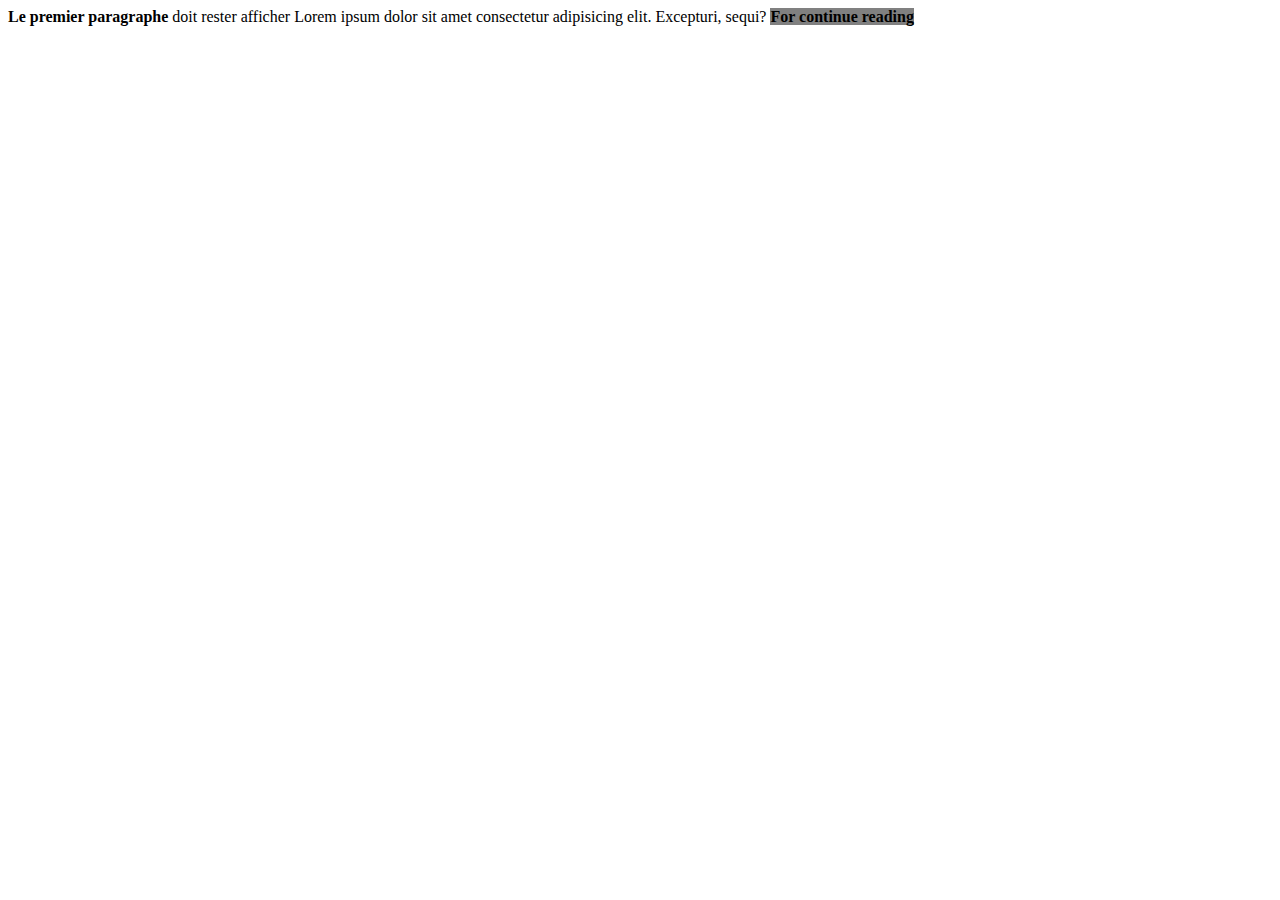
<file: first/index.html>
<html lang="fr">
  <head>
    <meta charset="UTF-8" />
    <meta name="viewport" content="width=device-width, initial-scale=1.0" />
    <link rel="stylesheet" href="style.css" />
    <title>Document</title>
  </head>
  <body>
    <p>
      <strong> Le premier paragraphe</strong> doit rester afficher Lorem ipsum
      dolor sit amet consectetur adipisicing elit. Excepturi, sequi?
    </p>
    <p>
      <strong>Le deuxième paragraphe</strong>Lorem ipsum dolor sit amet
      consectetur adipisicing elit. Nesciunt molestiae fuga doloribus!
    </p>
    <p>
      <strong>Le deuxième paragraphe</strong>Lorem ipsum dolor sit amet
      consectetur adipisicing elit. Quaerat ipsum temporibus dolore aut.
    </p>
    <p>
      <strong>Le deuxième paragraphe</strong>Lorem ipsum dolor sit, amet
      consectetur adipisicing elit. Cupiditate laudantium in unde porro et.
    </p>

    <script src="./script.js"></script>
  </body>
</html>
</file>
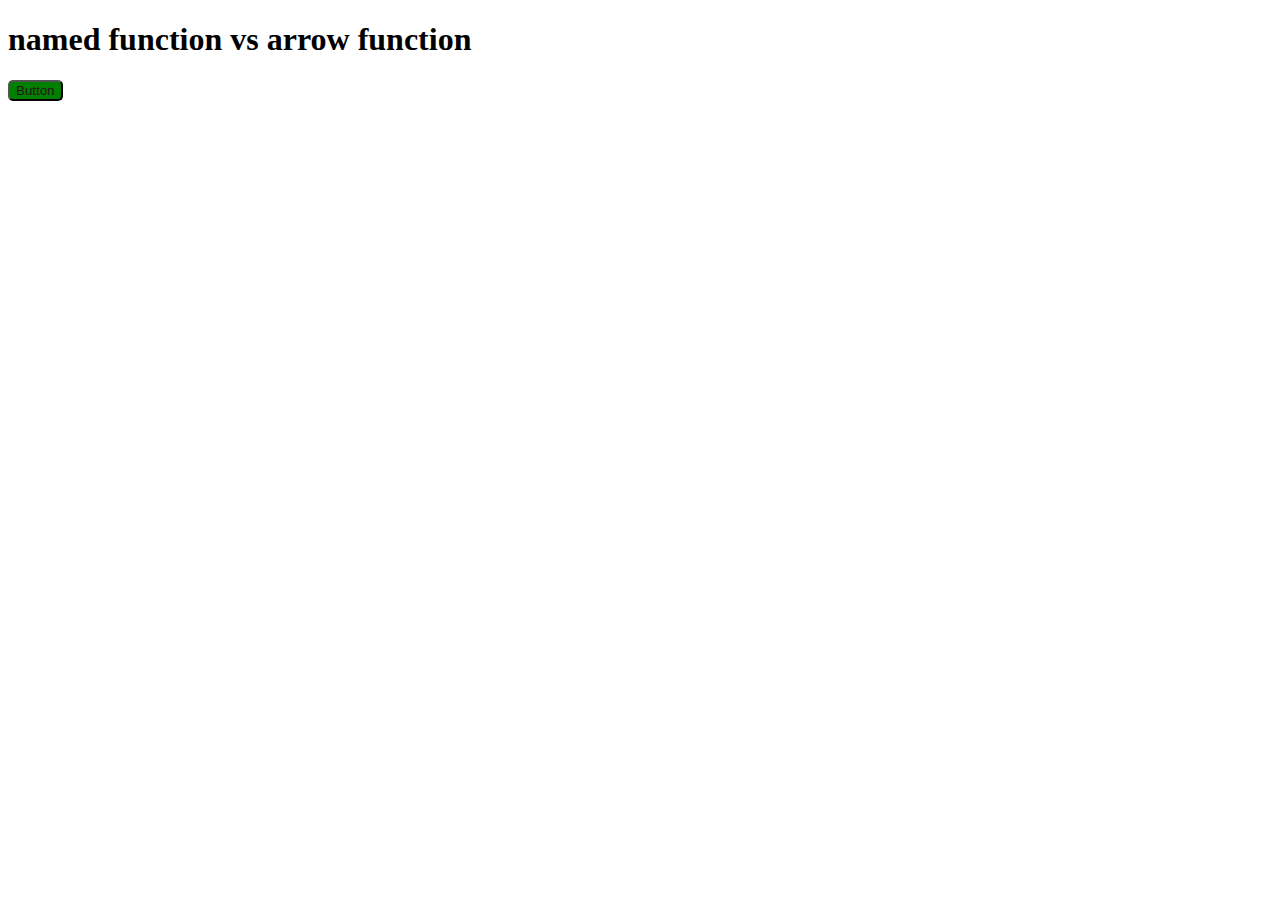
<file: js2/index.html>
<!DOCTYPE html>
<html lang="en">
  <head>
    <meta charset="UTF-8" />
    <meta name="viewport" content="width=device-width, initial-scale=1.0" />
    <title>Exercise 2</title>
    <link rel="stylesheet" href="style.css" />
  </head>
  <body>
    <h1>named function vs arrow function</h1>
    <button>Button</button>
    <script src="./script.js"></script>
  </body>
</html>
</file>
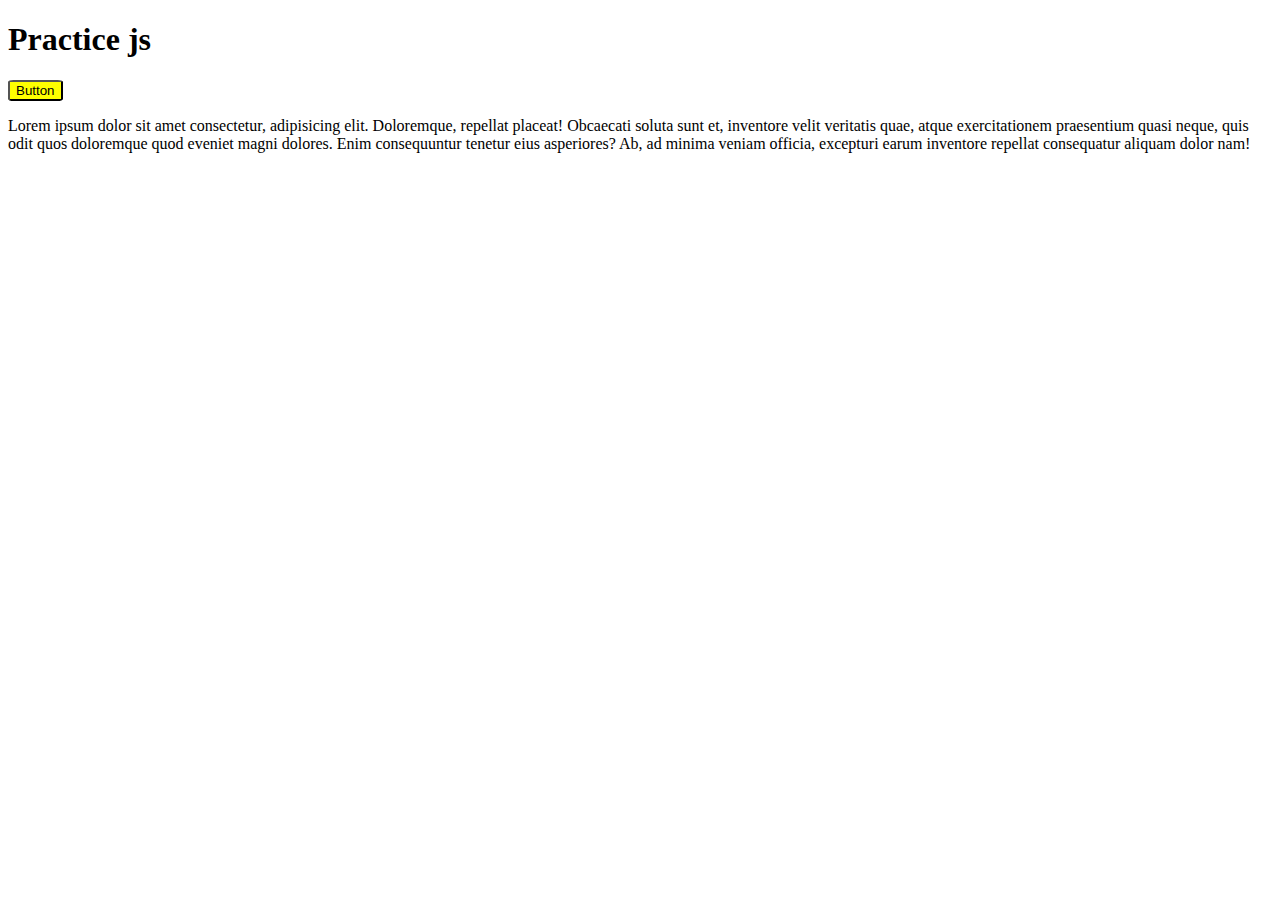
<file: js3/index.html>
<!DOCTYPE html>
<html lang="en">
  <head>
    <meta charset="UTF-8" />
    <meta name="viewport" content="width=device-width, initial-scale=1.0" />
    <title>Practice js 3</title>
    <link rel="stylesheet" href="style.css" />
  </head>
  <body>
    <h1>Practice js</h1>
    <button class="button">Button</button>
    <p>
      Lorem ipsum dolor sit amet consectetur,
      <span class="span"></span>adipisicing elit. Doloremque, repellat placeat!
      Obcaecati soluta sunt et, inventore velit veritatis quae, atque
      exercitationem praesentium quasi neque, quis odit quos doloremque quod
      eveniet magni dolores. Enim consequuntur tenetur eius asperiores? Ab, ad
      minima veniam officia, excepturi earum inventore repellat consequatur
      aliquam dolor nam!
    </p>
    <script src="./script.js"></script>
  </body>
</html>
</file>
<file: first/style.css>
.alink {
  background-color: gray;
  text-decoration: none;
  color: black;
  font-weight: bold;
}
</file>
<file: js2/style.css>
button {
  color: rgb(37, 21, 21);
  background-color: green;
  border-radius: 5px;
}
</file>
<file: js3/style.css>
.button {
  background-color: yellow;
  border-radius: 10%;
}

.span {
  color: green;
  font-weight: 900;
}
</file>
